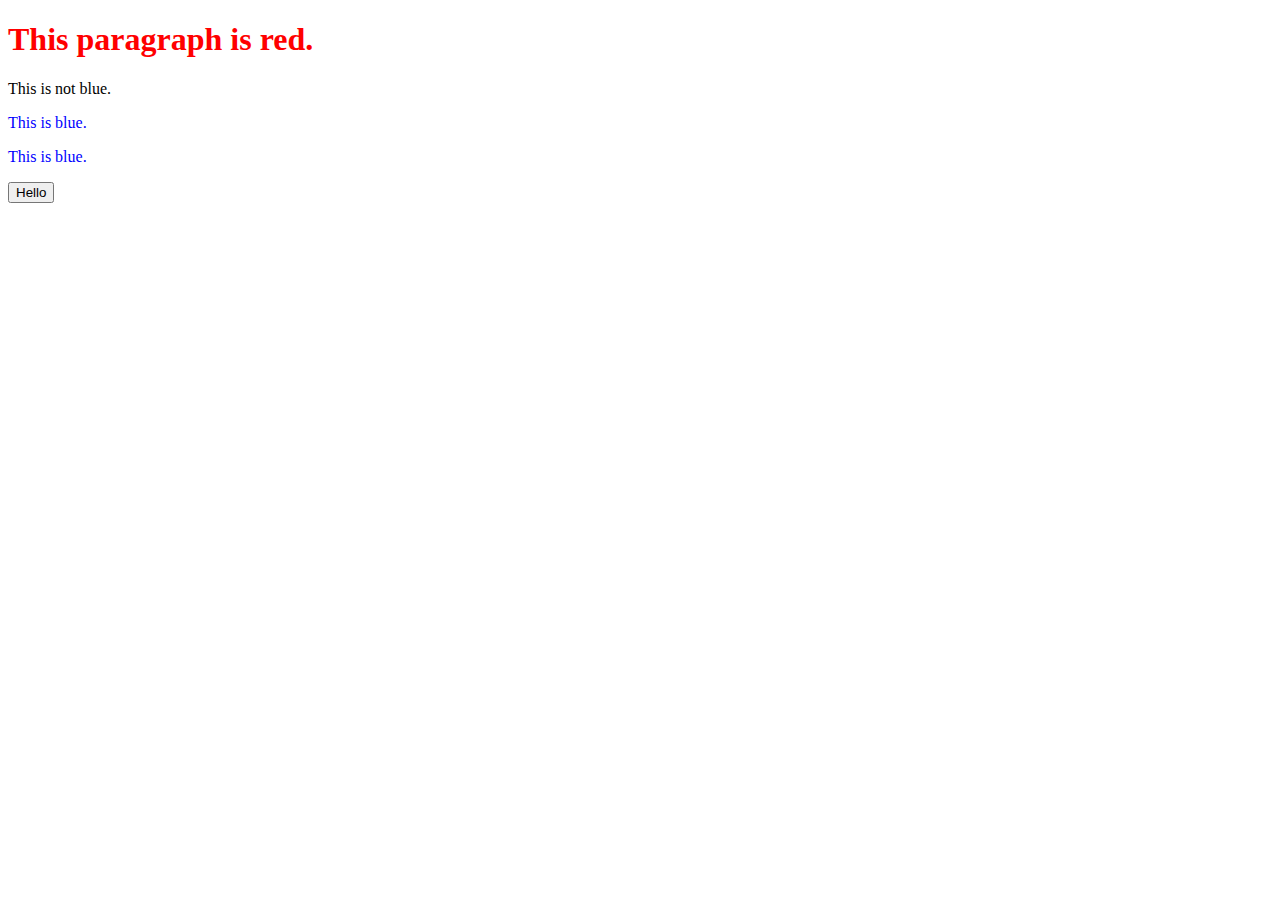
<file: 03_Using_jQuery/solved/index.html>
<!DOCTYPE html>
<html>
  <head></head>
  <body>

    <h1>This paragraph is red.</h1>

    <p>This is not blue.</p>
    <p class="blue">This is blue.</p>
    <p class="blue">This is blue.</p>

    <button id="addMe">Goodbye</button>

    <!-- Add the script tag to jQuery below. -->
    <script src="https://code.jquery.com/jquery-3.4.1.min.js"></script>
    <script src="js/index.js"></script>
    
  </body>
</html>
</file>
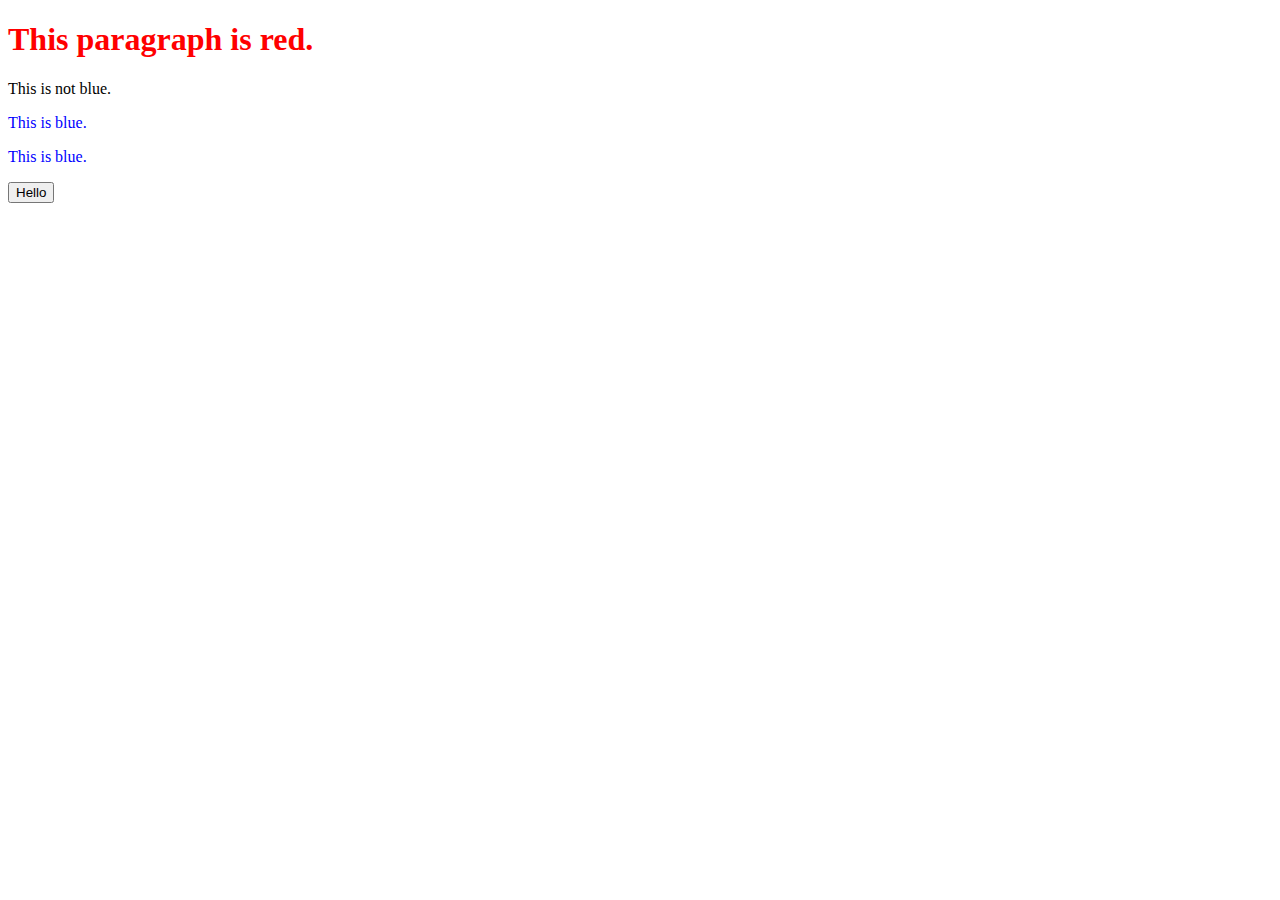
<file: 03_Using_jQuery/unsolved/index.html>
<!DOCTYPE html>
<html>
  <head></head>
  <body>

    <h1>This paragraph is red.</h1>

    <p>This is not blue.</p>
    <p class="blue">This is blue.</p>
    <p class="blue">This is blue.</p>

    <button id="addMe">Goodbye</button>

    <!-- Add the script tag to jQuery below. -->
    <script src="https://code.jquery.com/jquery-3.4.1.min.js"></script>
    <script src="js/index.js"></script>

  </body>
</html>
</file>
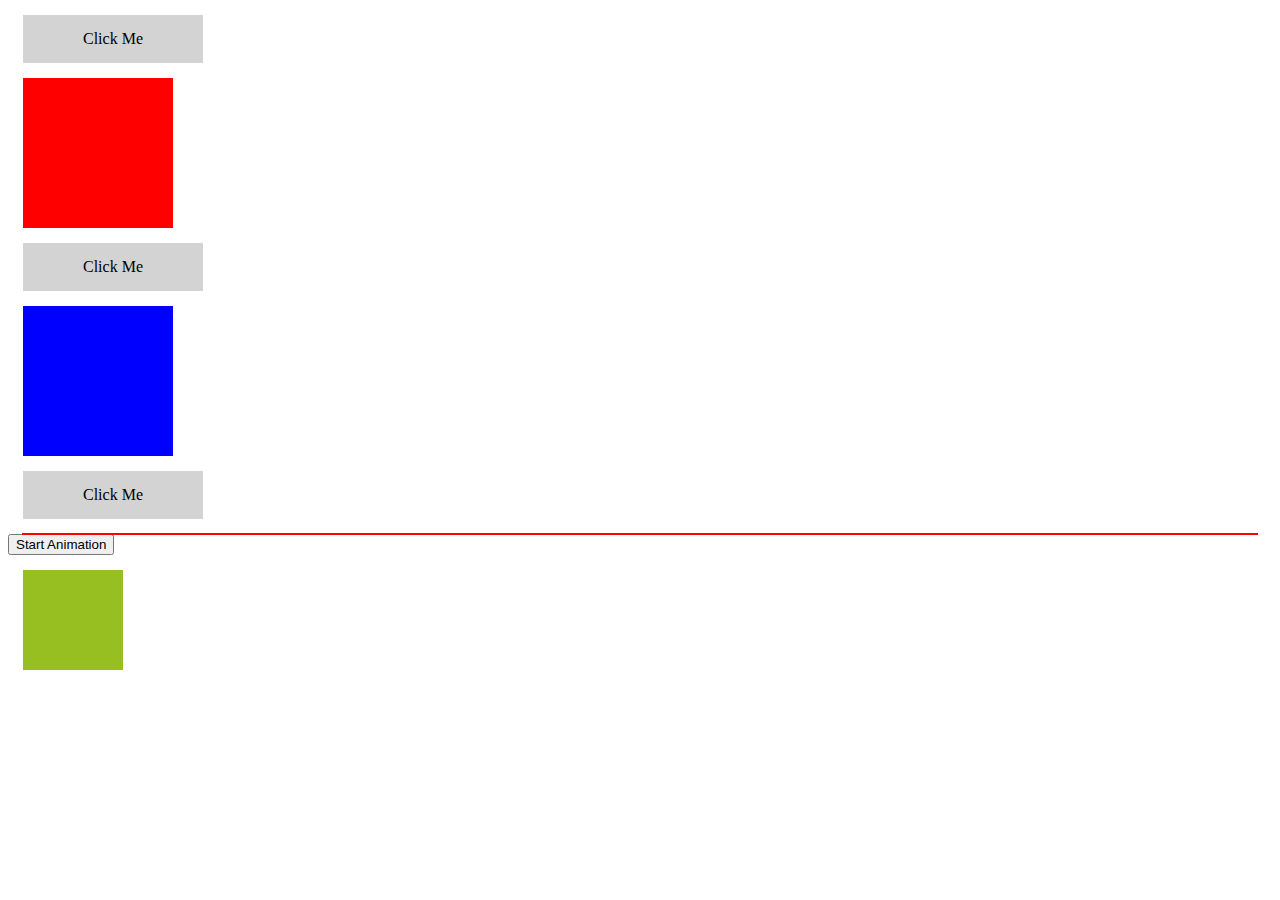
<file: 04_on_function/solved/index.html>
<!DOCTYPE html>
<html>
<head>
  <link href="css/index.css" rel="stylesheet" type="text/css">
</head>
<body>
  <div class="button" id="button1">
    Click Me
  </div>
  <div class="hideMe"></div>

  <div class="button" id="button2">
    Click Me
  </div>
  <div class="cssChange"></div>

  <div class="button" id="button3">
    Click Me
  </div>
  <div class="appendMe"></div>

  <button> Start Animation </button>
  <div class="animate" style="background:#98bf21;height:100px;width:100px;position:absolute;"></div>


</body>
<script src="https://ajax.googleapis.com/ajax/libs/jquery/3.4.1/jquery.min.js"></script>
<script src="js/index.js"></script>
</html>
</file>
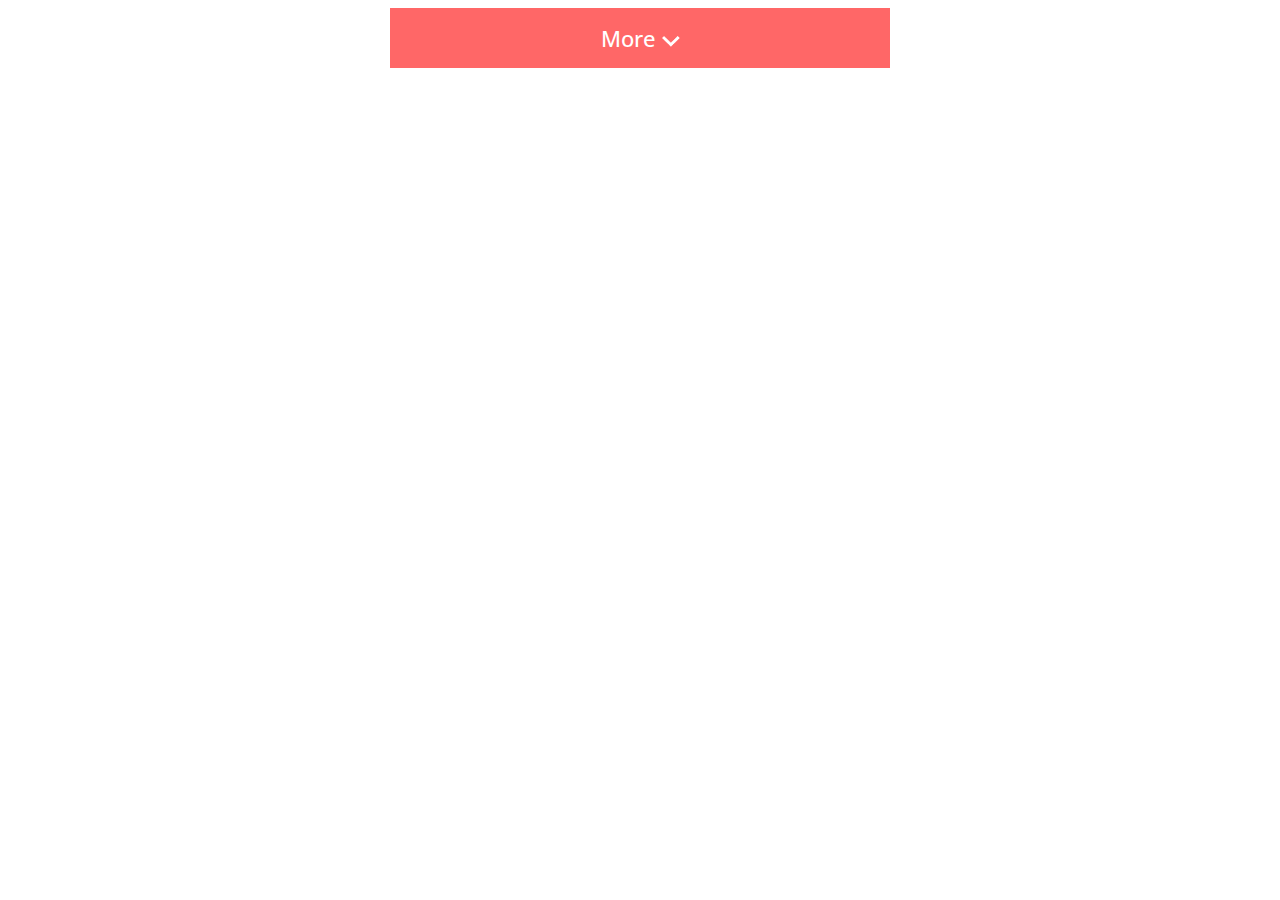
<file: 05_Build_a_toggle/solved/index.html>
<!DOCTYPE html>
<html>
<head>
  <link href="css/style.css" type="text/css" rel="stylesheet">
  <link rel="stylesheet" type="text/css" href="https://fonts.googleapis.com/css?family=Open+Sans" />
</head>
<body>
  <div class="container">
    <div id="toggle">More <img src="images/downArrow.png"></div>
    <ul id="dropDown">
      <li>Item 1</li>
      <li>Item 2</li>
      <li>Item 3</li>
    </ul>
  </div>

  <script src="https://code.jquery.com/jquery-3.4.1.js"></script>
  <script src="js/index.js"></script>
</body>
</html>
</file>
<file: 04_on_function/solved/css/index.css>
div {
  margin: 15px;
}
.button {
  background-color: lightGrey;
  padding: 15px;
  cursor: pointer;
  text-align:center;
  max-width: 150px;
}
.hideMe {
 background-color: red;
 height: 150px;
 width: 150px;
}
.cssChange {
  background-color: blue;
  height: 150px;
  width: 150px;
}
.appendMe {
  outline: 1px solid red;
}
.child {
  background-color: grey;
  text-align: center;
}
</file>
<file: 05_Build_a_toggle/solved/css/style.css>
.container {
  width: 500px;
  margin: 0 auto;
  text-align: center;
  font-size: 22px;
  font-family: "Open Sans", helvetica, sans-serif;
}
#dropDown {
  display: none;
}
#toggle {
  background-color: #FF6767;
  padding: 15px;
  color: white;
  font-weight: 500;
  cursor: pointer; 
}

ul {
  margin:0;
  padding: 0;
  list-style-type:none;
}
li {
  margin:0;
  padding: 15px;
  border: 1px solid black;
}
img {
  width: 18px;
}
</file>
